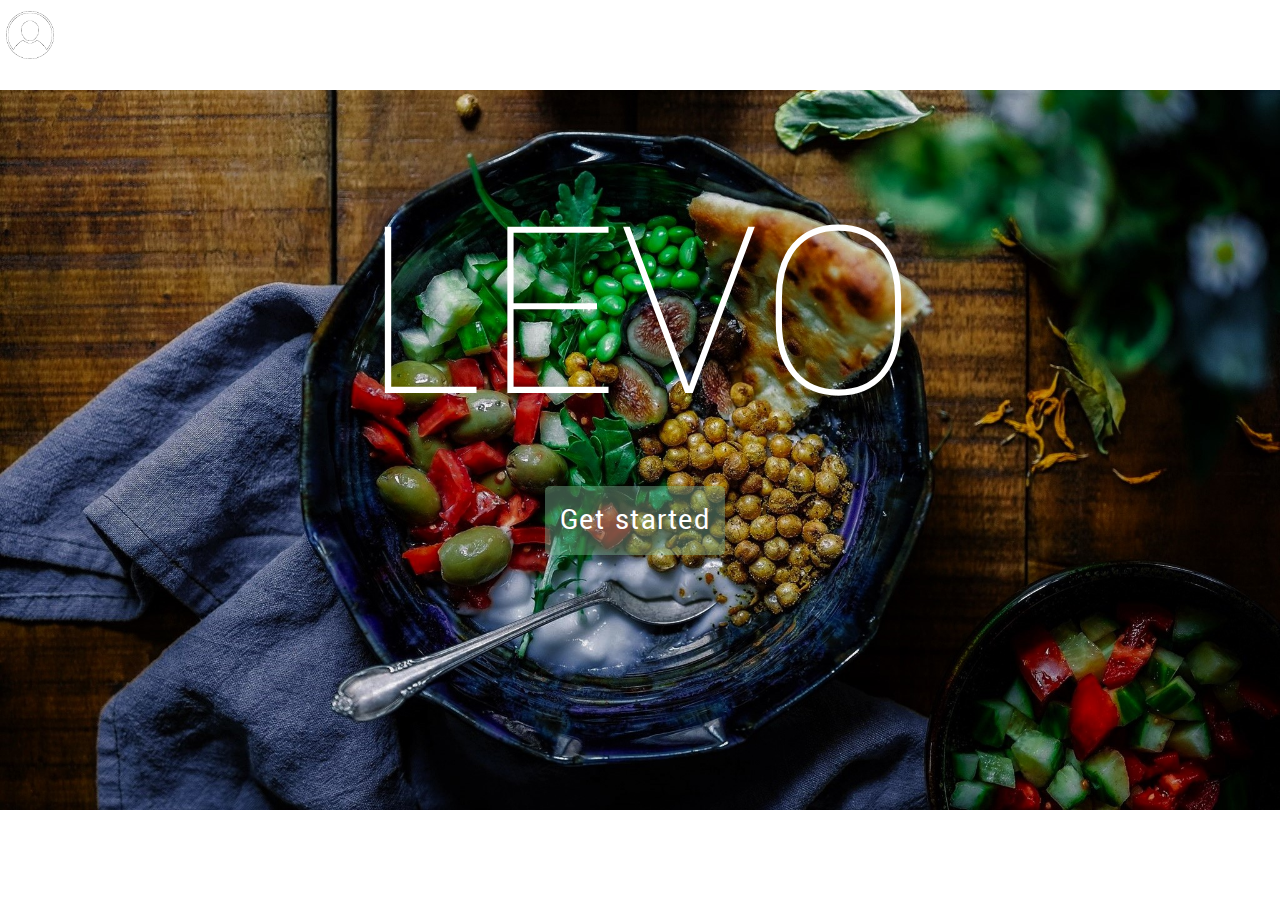
<file: views/home.html>
<!DOCTYPE html>
<html lang="en">
    <head>
        <meta charset="utf-8">
        <meta name="viewport" content="width=device-width, initial-scale=1, shrink-to-fit=no">
        <meta http-equiv="x-ua-compatible" content="ie=edge">
        <link href="https://fonts.googleapis.com/css?family=Yantramanav:300&display=swap" rel="stylesheet">
        <title>LEVO</title>
        <link href="../static/css/style_home.css" type="text/css" rel="stylesheet">
    </head>

    <body>
        <div id="container">
                <div id="profile_icon_image">
                        <a href="/profile/">
                            <img alt="profile_icon" id="profile_icon" src="../static/img/profile_image_white.png" width="60" height="60">
                        </a>
                    </div>
            <article id="home_page">
                <a href="/index/"><h1>LEVO</h1></a>
                <div id="two_options">
                    <a href="/index/" class="home_links" id="start_link">Get started</a>
                </div>
            </article>
        </div>   
    </body>
    
</html>
</file>
<file: static/css/style_home.css>
html {
    background: url("/static/img/food1.jpg");
    background-size: 100%;
    background-position: center;
    background-repeat: no-repeat;
    background-attachment:fixed;
    box-sizing: border-box;
}

h1{
    font-family: 'Yantramanav', sans-serif;
    text-align: center;
    color: white;
    font-size: 260px;
    letter-spacing: 1.5px;
    font-weight: lighter;
    margin-top: 80px;
    margin-bottom: auto;
}

body {
    margin: 0;
    min-height: 100%;
    max-height: 100%; 
}

.home_links {
    text-decoration: none;
    /*background-color: rgba(216, 215, 215, 0.3);*/
    background-color: rgba(139, 201, 165, 0.4); /*denna är lite najs*/
    /*background-color: rgba(10, 10, 10, 0.6);*/
    color:white;
    border-radius: 5px;
    margin-left: 30px;
    margin-right: 40px;
    font-size: 30px;
    letter-spacing: 1.5px;
    font-family: 'Yantramanav', sans-serif;
    box-sizing: border-box;
}

.home_links:hover {
    box-shadow: 0 0 10px;
}

#profile_icon_image {
    margin-top: 5px;
    margin-right: 5px;
}

#start_link {
    padding: 15px;
    text-align: center;
}

#home_page > #two_options {
    display: flex;
    justify-content: center;
}

@media screen and (max-width: 420px) {
    html {
        background: url("/static/img/food_img_resp.jpg");
        background-repeat: no-repeat; 
        background-size: 100%; 
        background-repeat: no-repeat;
        box-sizing: border-box;
    } 

    h1{
        font-size: 150px;
    }

    .home_links {
        margin-left: 30px;
        margin-right: 40px;
        padding: 10% 15%; 
    }
    
}

a {
    text-decoration: none;
}
</file>
